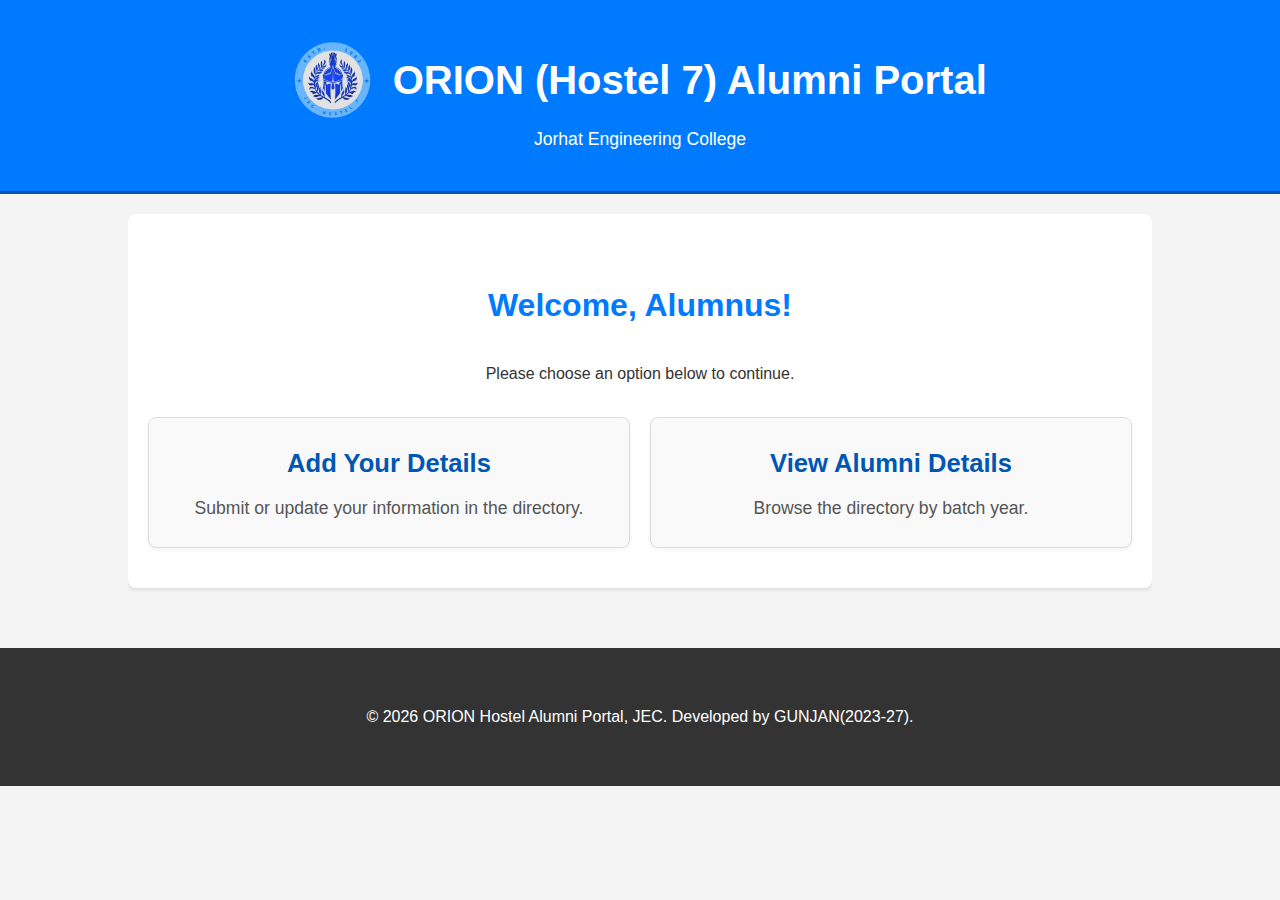
<file: index.html>
<!DOCTYPE html>
<html lang="en">
<head>
    <meta charset="UTF-8">
    <meta name="viewport" content="width=device-width, initial-scale=1.0">
    <title>ORION (Hostel 7) Alumni Portal - Jorhat Engineering College</title>
    <link rel="stylesheet" href="style.css">
    <link rel="icon" href="logo.png" type="image/png">
</head>
<body>
    <header>
        <div class="container">
            <img src="logo.png" alt="ORION Hostel Logo" class="logo">
            <h1>ORION (Hostel 7) Alumni Portal</h1>
            <p>Jorhat Engineering College</p>
        </div>
    </header>

    <main class="container">
        <section id="portal-menu">
            <h2>Welcome, Alumnus!</h2>
            <p>Please choose an option below to continue.</p>
            <div class="menu-options">
                <a href="add.html" class="menu-button">
                    <h3>Add Your Details</h3>
                    <p>Submit or update your information in the directory.</p>
                </a>
                <a href="view.html" class="menu-button">
                    <h3>View Alumni Details</h3>
                    <p>Browse the directory by batch year.</p>
                </a>
            </div>
        </section>
    </main>

    <footer>
        <div class="container">
            <p>&copy; <span id="current-year"></span> ORION Hostel Alumni Portal, JEC. Developed by GUNJAN(2023-27).</p>
        </div>
    </footer>
    <script src="script.js"></script>
</body>
</html>
</file>
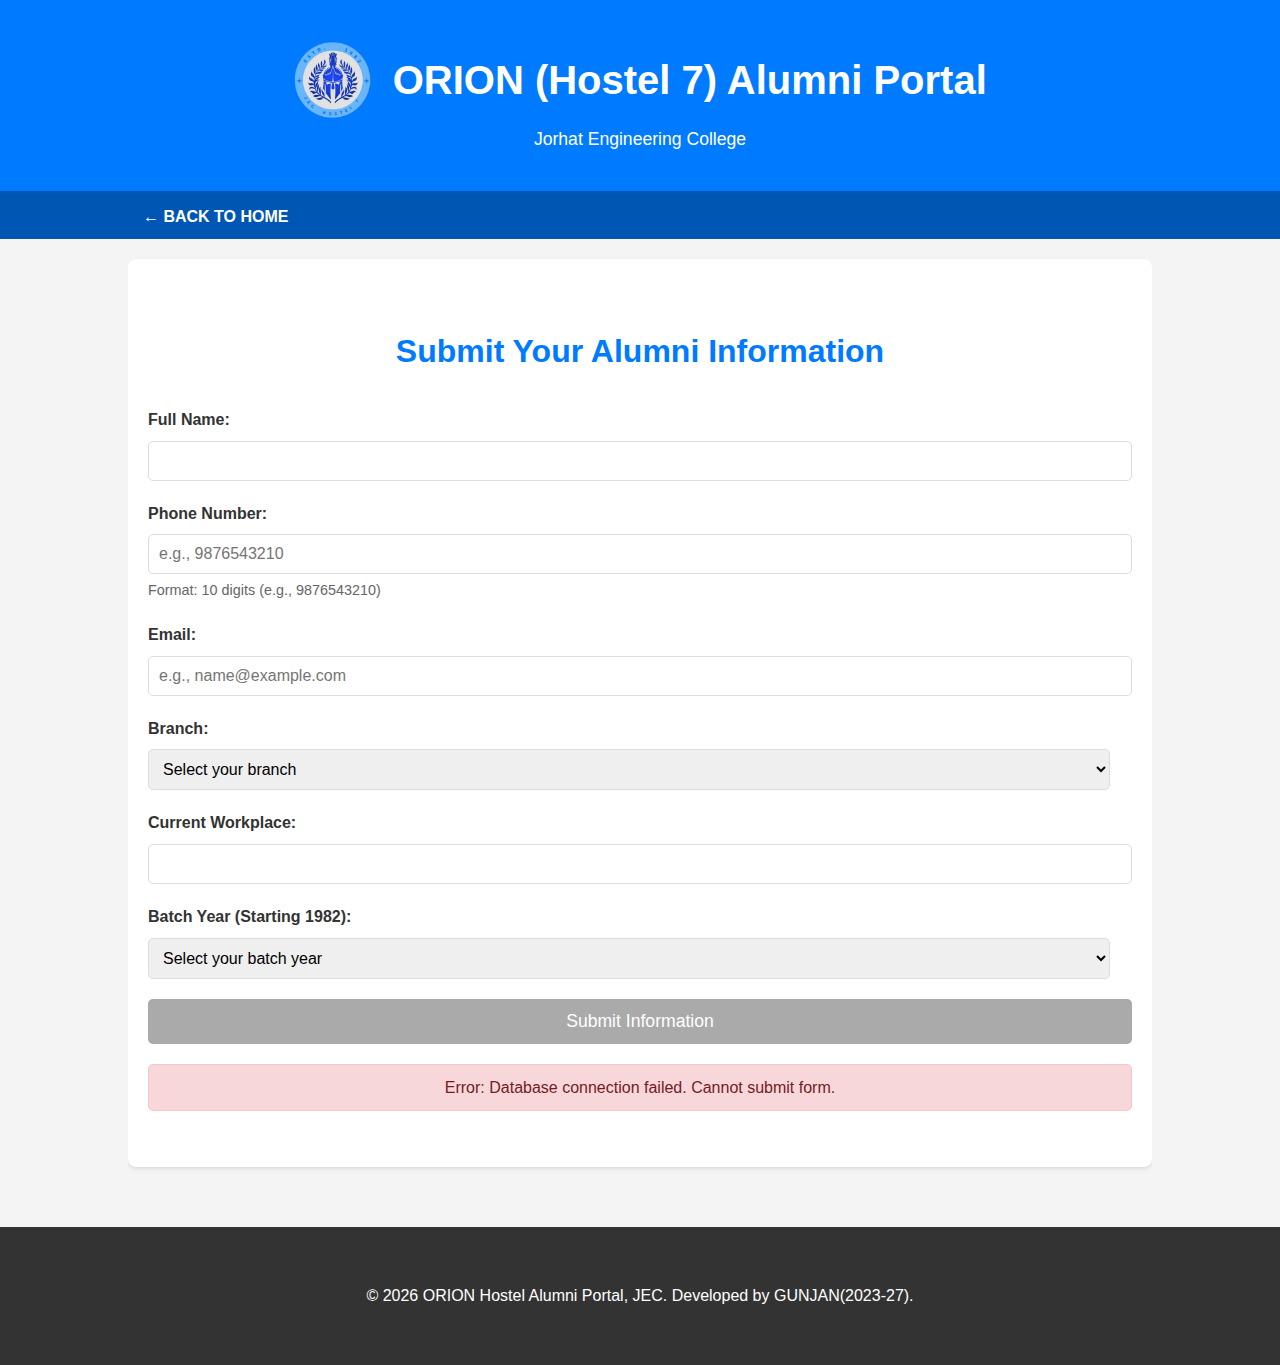
<file: add.html>
<!DOCTYPE html>
<html lang="en">
<head>
    <meta charset="UTF-8">
    <meta name="viewport" content="width=device-width, initial-scale=1.0">
    <title>Add Details - ORION (Hostel 7) Alumni Portal, JEC</title>
    <link rel="stylesheet" href="style.css">
    <link rel="icon" href="logo.png" type="image/png">
</head>
<body>
    <header>
        <div class="container">
            <img src="logo.png" alt="ORION Hostel Logo" class="logo">
            <h1>ORION (Hostel 7) Alumni Portal</h1>
            <p>Jorhat Engineering College</p>
        </div>
    </header>

    <nav>
        <div class="container">
            <ul>
                <li><a href="index.html">&larr; Back to Home</a></li>
            </ul>
        </div>
    </nav>

    <main class="container">
        <section id="submit-data">
            <h2>Submit Your Alumni Information</h2>
            <form id="alumni-form">
                <div class="form-group">
                    <label for="name">Full Name:</label>
                    <input type="text" id="name" name="name" required>
                </div>
                <div class="form-group">
                    <label for="phone">Phone Number:</label>
                    <input type="tel" id="phone" name="phone" pattern="[0-null]{10}" placeholder="e.g., 9876543210" required>
                    <small>Format: 10 digits (e.g., 9876543210)</small>
                </div>
                
                <div class="form-group">
                    <label for="email">Email:</label>
                    <input type="email" id="email" name="email" placeholder="e.g., name@example.com" required>
                </div>
                
                <div class="form-group">
                    <label for="branch">Branch:</label>
                    <select id="branch" name="branch" required>
                        <option value="">Select your branch</option>
                        <option value="ME">Mechanical Engineering (ME)</option>
                        <option value="CE">Civil Engineering (CE)</option>
                        <option value="IE">Industrial Engineering (IE)</option>
                        <option value="EE">Electrical Engineering (EE)</option>
                        <option value="CSE">Computer Science & Engineering (CSE)</option>
                    </select>
                </div>
                <div class="form-group">
                    <label for="workplace">Current Workplace:</label>
                    <input type="text" id="workplace" name="workplace">
                </div>
                <div class="form-group">
                    <label for="batch">Batch Year (Starting 1982):</label>
                    <select id="batch" name="batch" required>
                        <option value="">Select your batch year</option>
                    </select>
                </div>
                <button type="submit">Submit Information</button>
            </form>
            <p id="form-message" class="message"></p>
        </section>
    </main>

    <footer>
        <div class="container">
            <p>&copy; <span id="current-year"></span> ORION Hostel Alumni Portal, JEC. Developed by GUNJAN(2023-27).</p>
        </div>
    </footer>

    <script src="script.js"></script>
</body>
</html>
</file>
<file: style.css>
/* General Body and Container */
body {
    font-family: 'Segoe UI', Tahoma, Geneva, Verdana, sans-serif;
    margin: 0;
    padding: 0;
    background-color: #f4f4f4;
    color: #333;
    line-height: 1.6;
}

.container {
    width: 80%;
    margin: auto;
    overflow: hidden;
    padding: 20px 0;
}

/* Header */
header {
    background: #007bff; /* A shade of blue similar to your logo */
    color: #fff;
    padding-top: 20px;
    min-height: 100px;
    border-bottom: #0056b3 3px solid;
    text-align: center;
}

header .logo {
    width: 80px; /* Adjust size as needed */
    height: auto;
    vertical-align: middle;
    margin-right: 15px;
}

header h1 {
    display: inline-block;
    vertical-align: middle;
    margin: 0;
    font-size: 2.5em;
}

header p {
    font-size: 1.1em;
    margin-top: 5px;
}

/* Navigation (for sub-pages) */
nav {
    background: #0056b3; /* Darker blue */
    color: #fff;
    padding: 10px 0;
}

nav .container {
    padding: 0; /* Remove extra padding inside nav container */
    width: 80%;
    margin: auto;
}

nav ul {
    margin: 0;
    padding: 0;
    list-style: none;
}

nav ul li {
    display: inline;
}

nav a {
    color: #fff;
    text-decoration: none;
    text-transform: uppercase;
    font-size: 16px;
    font-weight: bold;
    padding: 10px 15px;
    border-radius: 5px;
    transition: background-color 0.3s ease;
}

nav a:hover {
    background-color: #004a99;
}

/* Main Content Sections */
main section {
    padding: 40px 20px;
    border-bottom: #ccc 1px solid;
    background: #fff;
    margin-bottom: 20px;
    border-radius: 8px;
    box-shadow: 0 2px 4px rgba(0,0,0,0.1);
}

main section:last-of-type {
    border-bottom: none;
    margin-bottom: 0;
}

h2 {
    color: #007bff;
    text-align: center;
    margin-bottom: 30px;
    font-size: 2em;
}

/* NEW: Portal Menu (index.html) */
#portal-menu {
    text-align: center;
}

.menu-options {
    display: flex;
    flex-direction: column;
    gap: 20px;
    margin-top: 30px;
}

.menu-button {
    background: #f9f9f9;
    border: 1px solid #ddd;
    padding: 25px;
    text-decoration: none;
    color: #333;
    border-radius: 8px;
    transition: all 0.3s ease;
    box-shadow: 0 2px 4px rgba(0,0,0,0.05);
}

.menu-button:hover {
    box-shadow: 0 4px 12px rgba(0,0,0,0.1);
    border-color: #007bff;
    transform: translateY(-5px);
}

.menu-button h3 {
    margin: 0 0 10px 0;
    color: #0056b3;
    font-size: 1.6em;
}

.menu-button p {
    margin: 0;
    font-size: 1.1em;
    color: #555;
}

/* Responsive styles for menu */
@media (min-width: 768px) {
    .menu-options {
        flex-direction: row;
        justify-content: space-around;
    }
    .menu-button {
        width: 45%;
    }
}


/* Forms (add.html) */
.form-group {
    margin-bottom: 20px;
}

.form-group label {
    display: block;
    margin-bottom: 8px;
    font-weight: bold;
}

.form-group input[type="text"],
.form-group input[type="tel"],
.form-group input[type="email"],
.form-group select {
    width: calc(100% - 22px);
    padding: 10px;
    border: 1px solid #ddd;
    border-radius: 5px;
    font-size: 1em;
}

.form-group input:focus,
.form-group select:focus {
    border-color: #007bff;
    outline: none;
    box-shadow: 0 0 5px rgba(0, 123, 255, 0.3);
}

.form-group small {
    color: #666;
    font-size: 0.9em;
    margin-top: 5px;
    display: block;
}

button[type="submit"],
#load-data-btn {
    display: block;
    width: 100%;
    padding: 12px 20px;
    background: #28a745; /* Green for submit */
    color: #fff;
    border: none;
    border-radius: 5px;
    cursor: pointer;
    font-size: 1.1em;
    transition: background-color 0.3s ease;
    margin-top: 20px;
}

#load-data-btn {
    background: #ffc107; /* Yellow for load data */
    color: #333;
}

button[type="submit"]:hover {
    background: #218838;
}

#load-data-btn:hover {
    background: #e0a800;
}

/* Messages */
.message {
    text-align: center;
    margin-top: 20px;
    padding: 10px;
    border-radius: 5px;
}

#form-message.success {
    background-color: #d4edda;
    color: #155724;
    border: 1px solid #c3e6cb;
}

#form-message.error {
    background-color: #f8d7da;
    color: #721c24;
    border: 1px solid #f5c6cb;
}

#view-message {
     background-color: #e2e3e5;
    color: #383d41;
    border: 1px solid #d6d8db;
}

/* Alumni List Display (view.html) */
#alumni-list {
    margin-top: 30px;
    padding: 20px;
    border: 1px solid #eee;
    background-color: #f9f9f9;
    border-radius: 8px;
    min-height: 100px;
}

.alumni-card {
    background: #fff;
    border: 1px solid #ddd;
    padding: 15px 20px;
    margin-bottom: 15px;
    border-radius: 8px;
    box-shadow: 0 1px 3px rgba(0,0,0,0.08);
}

.alumni-card h3 {
    margin-top: 0;
    color: #007bff;
    font-size: 1.5em;
    margin-bottom: 10px;
}

.alumni-card p {
    margin: 8px 0;
    font-size: 1.1em;
}

.alumni-card p strong {
    color: #555;
    min-width: 100px;
    display: inline-block;
}


/* Footer */
footer {
    background: #333;
    color: #fff;
    text-align: center;
    padding: 20px 0;
    margin-top: 40px;
}
</file>
